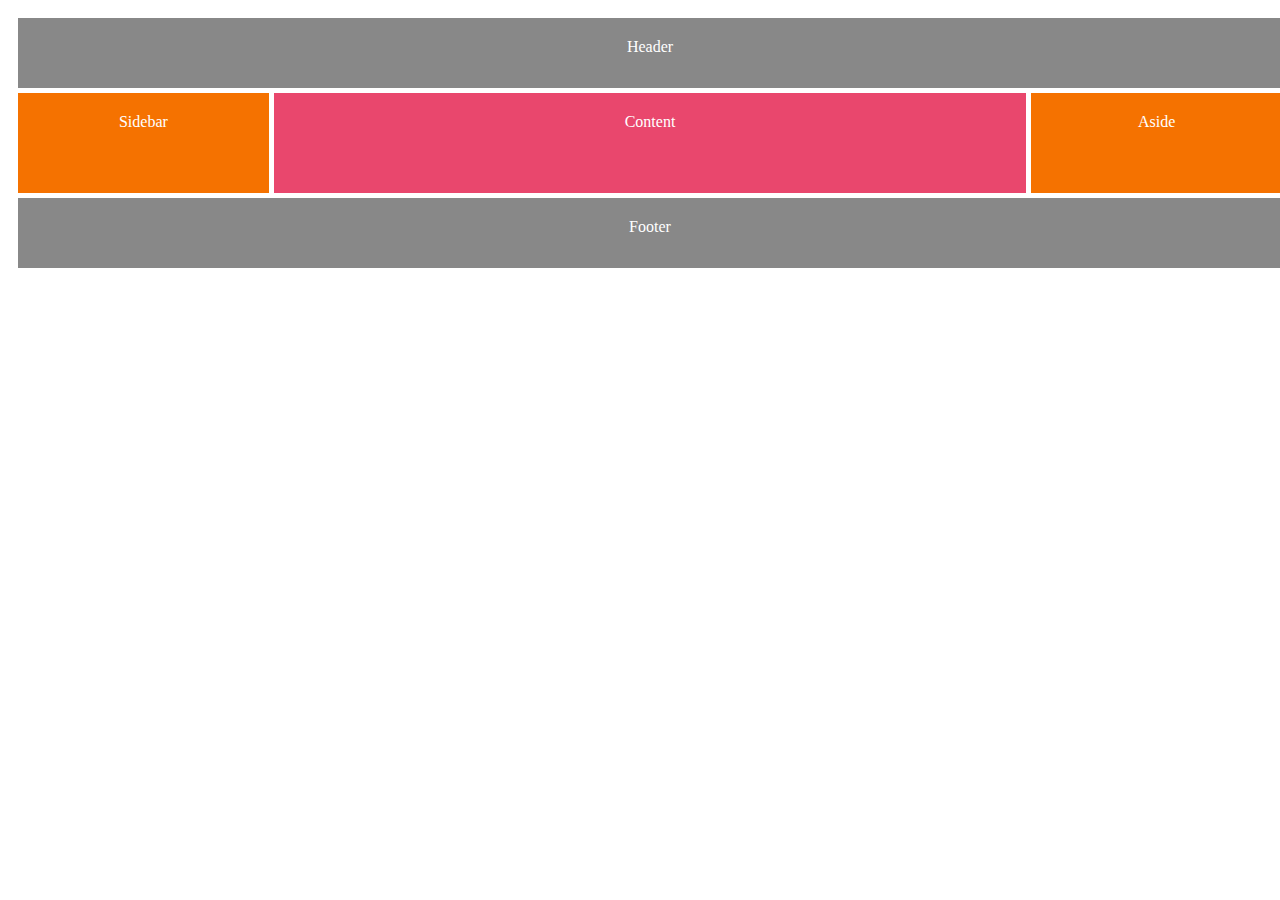
<file: index.html>
<!DOCTYPE html>
<html lang="en">
<head>
    <meta charset="UTF-8">
    <meta http-equiv="X-UA-Compatible" content="IE=edge">
    <meta name="viewport" content="width=device-width, initial-scale=1.0">
    <title>Document</title>
    <link rel="stylesheet" href="btap8.css">
</head>
<body>
    <div class="container">
        <div class="header">Header</div>
        <div class="sidebar">Sidebar</div>
        <div class="content">Content</div>
        <div class="aside">Aside</div>
        <div class="footer">Footer</div>
</body>
</html>
</file>
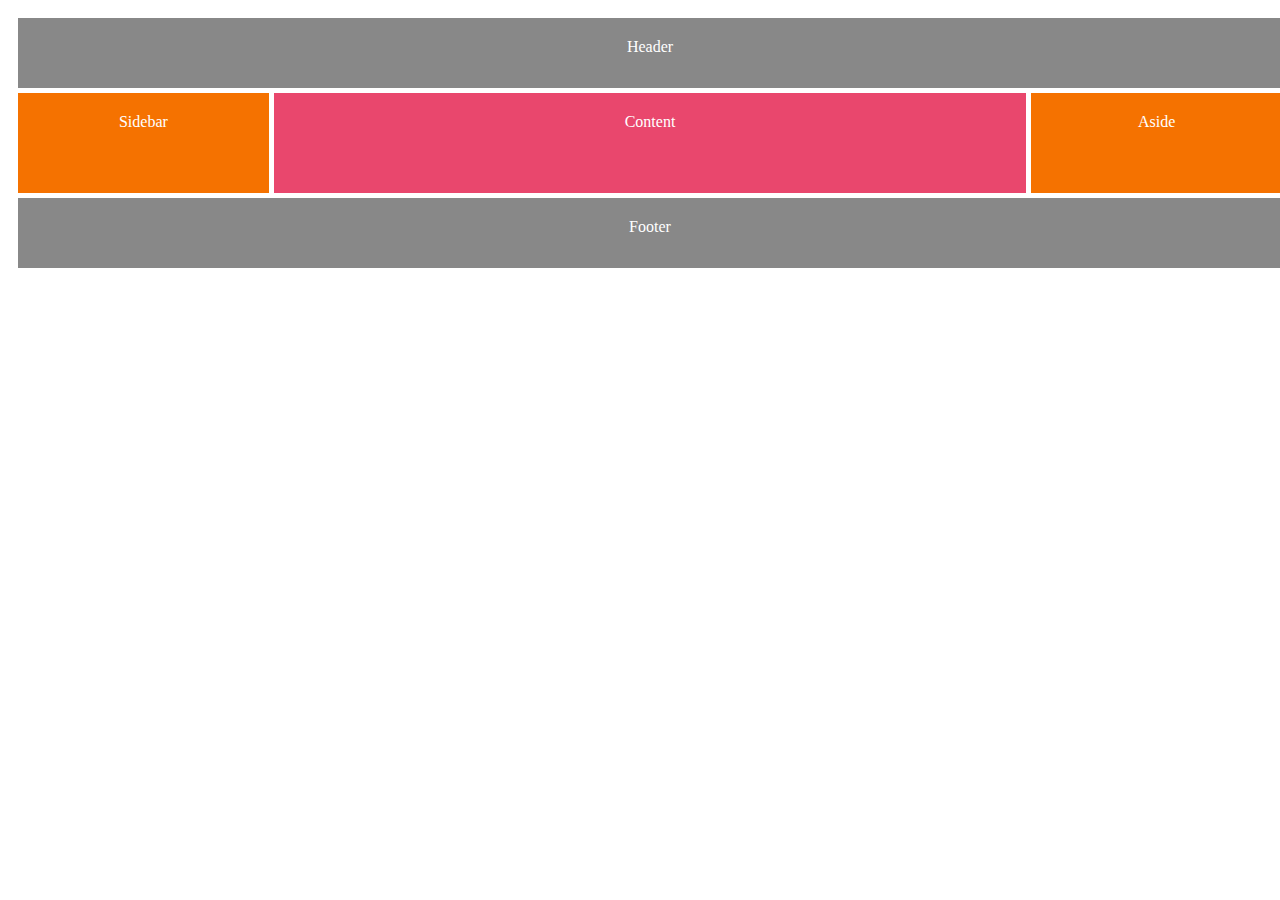
<file: Untitled-46.html>
<!DOCTYPE html>
<html lang="en">
<head>
    <meta charset="UTF-8">
    <meta http-equiv="X-UA-Compatible" content="IE=edge">
    <meta name="viewport" content="width=device-width, initial-scale=1.0">
    <title>Document</title>
    <link rel="stylesheet" href="btap8.css">
</head>
<body>
    <div class="container">
        <div class="header">Header</div>
        <div class="sidebar">Sidebar</div>
        <div class="content">Content</div>
        <div class="aside">Aside</div>
        <div class="footer">Footer</div>
</body>
</html>
</file>
<file: btap8.css>
.{

    margin: 0;
    padding: 0;
    box-sizing: border-box;
    font-family: Arial, sans-serif;
}
.container {
    display: grid;
    grid-template-areas:
        "header header header"
        "sidebar content aside"
        "footer footer footer";
    grid-template-columns: 1fr 3fr 1fr;
    grid-template-rows: 70px auto 70px;
    gap: 5px;
    width: 100%;
    height: 250px;
    background-color:white;
    padding: 10px;
}
.header {
    grid-area: header;
    background-color: #888;
    text-align: center;
    padding: 20px;
    color: white;
}
.sidebar {
    grid-area: sidebar;
    background-color: #f57200;
    text-align: center;
    padding: 20px;
    color: white;
}
.content {
    grid-area: content;
    background-color: #e9476d;
    text-align: center;
    padding: 20px;
    color: white;
}
.aside {
    grid-area: aside;
    background-color: #f57200;
    text-align: center;
    padding: 20px;
    color: white;
}
.footer {
    grid-area: footer;
    background-color: #888;
    text-align: center;
    padding: 20px;
    color: white;
}
</file>
